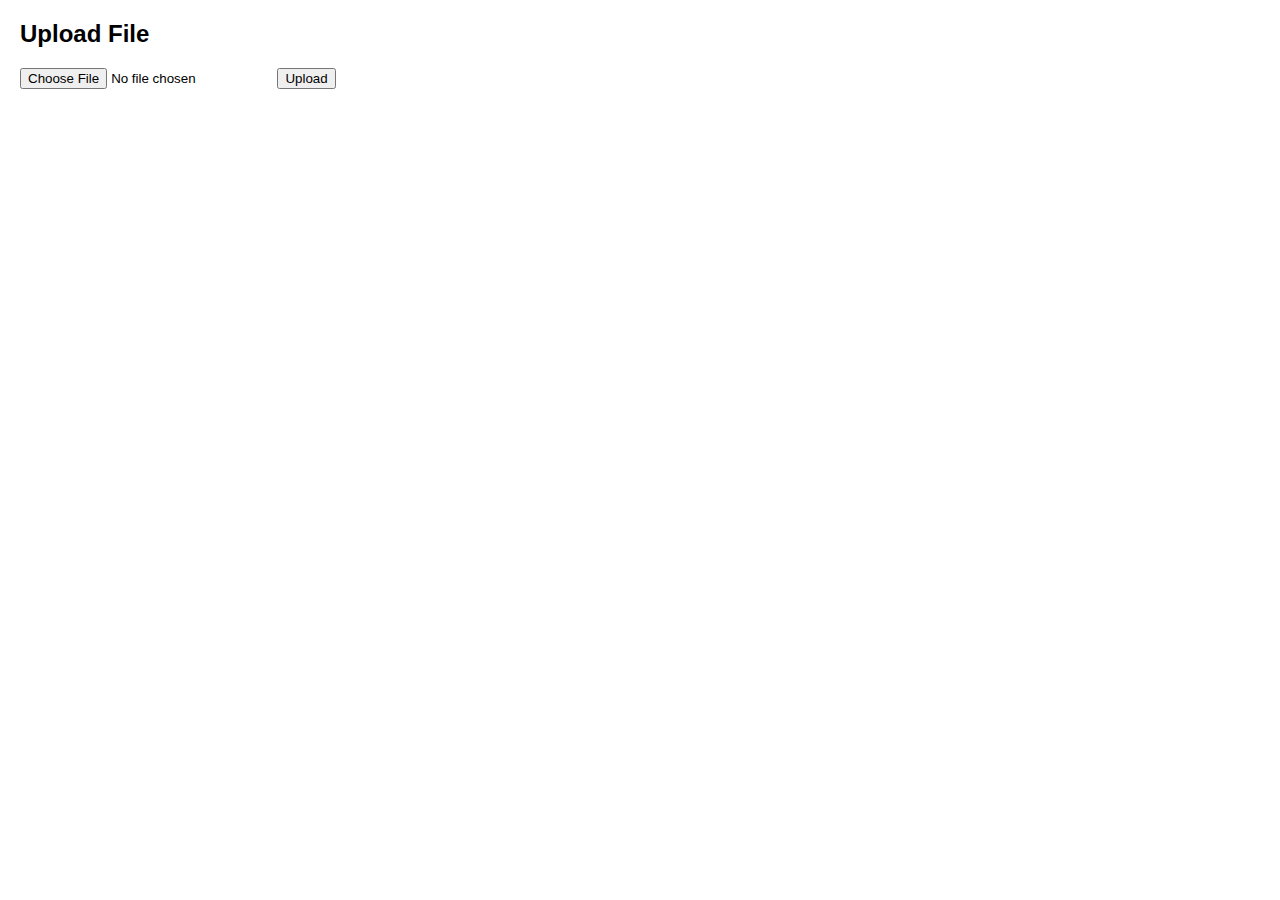
<file: public/index.html>
<!doctype html>
<html>
<head>
    <title>File Upload</title>
    <link rel="stylesheet" href="styles.css">
</head>
<body>
    <h2>Upload File</h2>
    <form id="uploadForm" enctype="multipart/form-data" action="/upload" method="post">
        <input type="file" id="fileInput" name="file" required>
        <input type="submit" value="Upload">    
    </form>
    <div id="progressContainer">
        <progress id="progressBar" value="0" max="100"></progress>
        <div id="progressText"></div>
        <div id="speed"></div>
        <div id="estimatedTime"></div>
    </div>
    <script src="scripts.js"></script>
</body>
</html>
</file>
<file: public/styles.css>
/* styles.css */
body {
    font-family: Arial, sans-serif;
    margin: 20px;
}

h2 {
    margin-bottom: 20px;
}

form {
    margin-bottom: 20px;
}

#progressContainer {
    display: none;
}

progress {
    width: 100%;
    height: 20px;
}

#progressText, #speed, #estimatedTime {
    margin-top: 10px;
}
</file>
